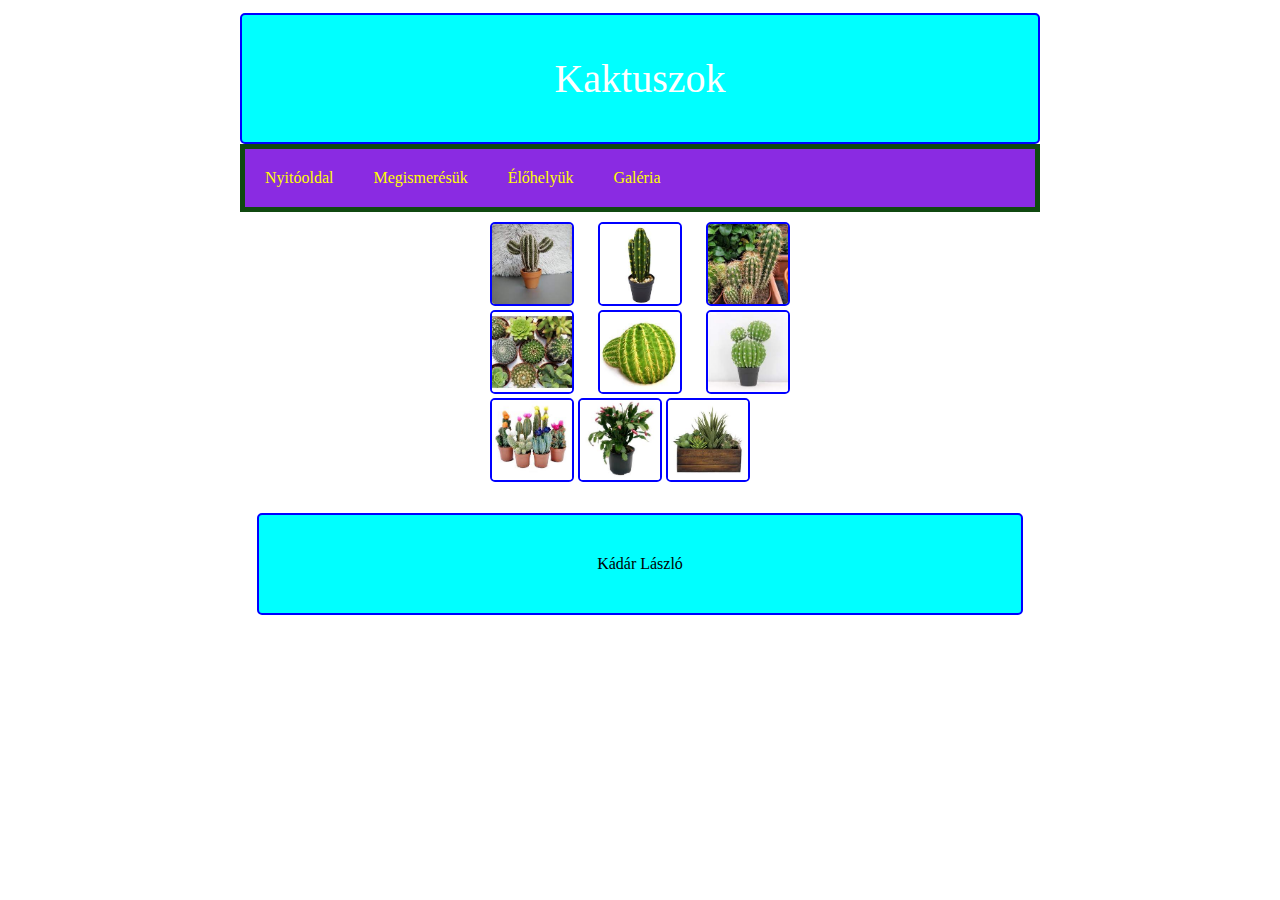
<file: index.html>
<!DOCTYPE html>
<html>
<head>
<meta charset="UTF-8">
<meta name="description" content="aaaa">
<meta name="keywords" content="aaa">
<meta name="author" content="Kadar Laszlo">
<link rel="stylesheet" href="stilus.css"> 
 <title>Kaktuszok</title>
</head>
<body>
<main>
<header>
    Kaktuszok
</header>
<nav>
<ul>
    <li><a class="active" href="index.html">Nyitóoldal</a></li>
    <li><a href="megismeres.html">Megismerésük</a></li>
    <li><a href="#contact">Élőhelyük</a></li>
    <li><a href="#about">Galéria</a></li>
  </ul>
</nav>
<article>
    <section id="picture">
        <img src="kepek/kep1.jpg">
        <img src="kepek/kep2.jpg">
        <img src="kepek/kep3.jpg">
        <img src="kepek/kep4.jpg">
        <img src="kepek/kep5.jpg">
        <img src="kepek/kep6.jpg">
        <img src="kepek/kep7.jpg">
        <img src="kepek/kep8.jpg">
        <img src="kepek/kep9.jpg">
    </section>
        
       
      
</article>
<footer>Kádár László</footer>
</main>
</body>
</html>
</file>
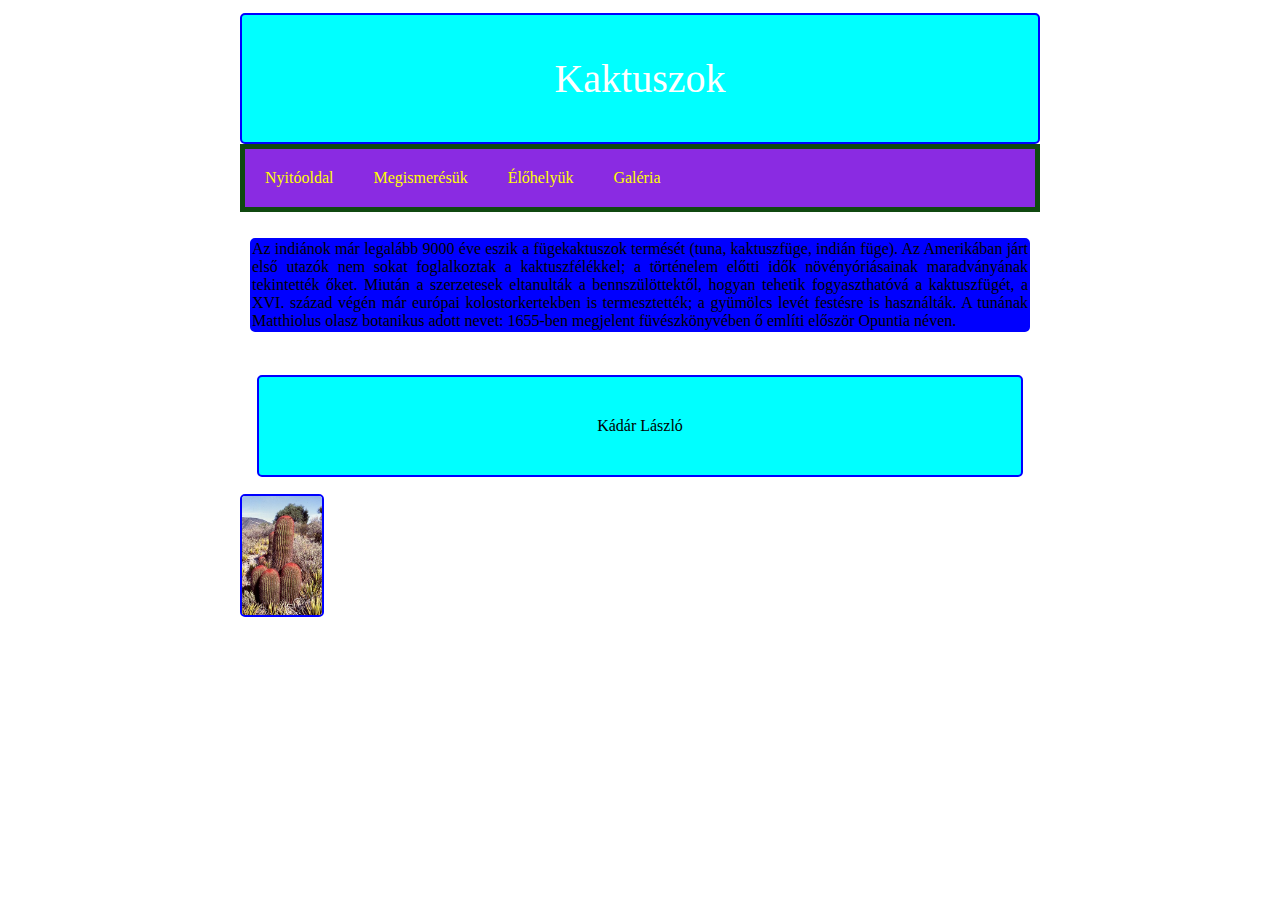
<file: megismeres.html>
<!DOCTYPE html>
<html>
<head>
<meta charset="UTF-8">
<meta name="description" content="aaaa">
<meta name="keywords" content="aaa">
<meta name="author" content="Kadar Laszlo">
<link rel="stylesheet" href="stilus.css"> 
 <title>Kaktuszok</title>
</head>
<body>
<main>
<header>
    Kaktuszok
</header>
<nav>
<ul>
    <li><a class="active" href="#home">Nyitóoldal</a></li>
    <li><a href="#news">Megismerésük</a></li>
    <li><a href="#contact">Élőhelyük</a></li>
    <li><a href="#about">Galéria</a></li>
  </ul>
</nav>
<section id="picture">
    <img src="kepek/kaktusz.jpg">
    
</section>
<article>
    
        <p>
            Az indiánok már legalább 9000 éve eszik a fügekaktuszok termését (tuna, kaktuszfüge, indián füge).
Az Amerikában járt első utazók nem sokat foglalkoztak a kaktuszfélékkel; a történelem előtti idők növényóriásainak maradványának tekintették őket.
Miután a szerzetesek eltanulták a bennszülöttektől, hogyan tehetik fogyaszthatóvá a kaktuszfügét, a XVI. század végén már európai kolostorkertekben is termesztették; a gyümölcs levét festésre is használták. A tunának Matthiolus olasz botanikus adott nevet: 1655-ben megjelent füvészkönyvében ő említi először Opuntia néven.
        </p>
       
      
</article>
<footer>Kádár László</footer>
</main>
</body>
</html>
</file>
<file: stilus.css>
main,
article,
header,
footer,
nav {
    padding: 5px;
}


main {
    max-width: 800px;
    display: grid;
    margin: auto;
    text-align: justify;
    grid-template-columns: 1fr 1fr 1fr 1fr;
    grid-template-areas: "h h h h" "n n n n" "a a a a" "f f f f";
}

article {
    padding: 10px;
    grid-area: a;
    background-color: white;
}


header {
    grid-area: h;
    text-align: center; 
    border: 2px solid blue;
    border-radius: 5px;
    padding: 40px;
    background-color: aqua;
    font-size: 40px;
    color: white;
    font-family: Georgia, Times, Times New Roman, serif;
  }

  ul {
    list-style-type: none;
    margin: 0;
    padding: 0;
    overflow: hidden;
    background-color: blueviolet;
    color:yellow;
  }
  

nav {
    grid-area: n;
    background-color: rgb(16, 73, 16);
}
  
  li {
    float: left;
    grid-template-columns: auto auto auto auto auto auto auto auto auto auto auto auto auto auto auto auto auto auto auto auto auto auto auto auto;
  }
  
  li a {
    display: block;
    color:yellow;
    text-align: center;
    padding: 14px 16px;
    text-decoration: none;
    text-decoration: none;
    padding:20px;

  }
  
  li a:hover {
    background-color: #111;
  }

  section {
    max-width:300px;
    margin: auto;
width: 80em;
     
}
img {
    max-width:80px;
    display:inline-block;
    width:30%;
    margin: 0 auto;
    border: 2px solid blue;
    border-radius: 5px;
}

footer {
    margin: 17px;
    grid-area: f;
}

div:after {
    content: '';
    display: inline-block;
    width: 100%;
}
footer{
    text-align: center;
    border: 2px solid blue;
    border-radius: 5px;
    padding: 40px;
    background-color: aqua;
}
p{
    background-color: blue;
    border: 2px solid blue;
    border-radius: 5px;
}

@media screen and (max-width:600px) {
    main {
        grid-template-columns: auto;
        grid-template-areas: "h" "n" "a" "f";
    }
}
</file>
